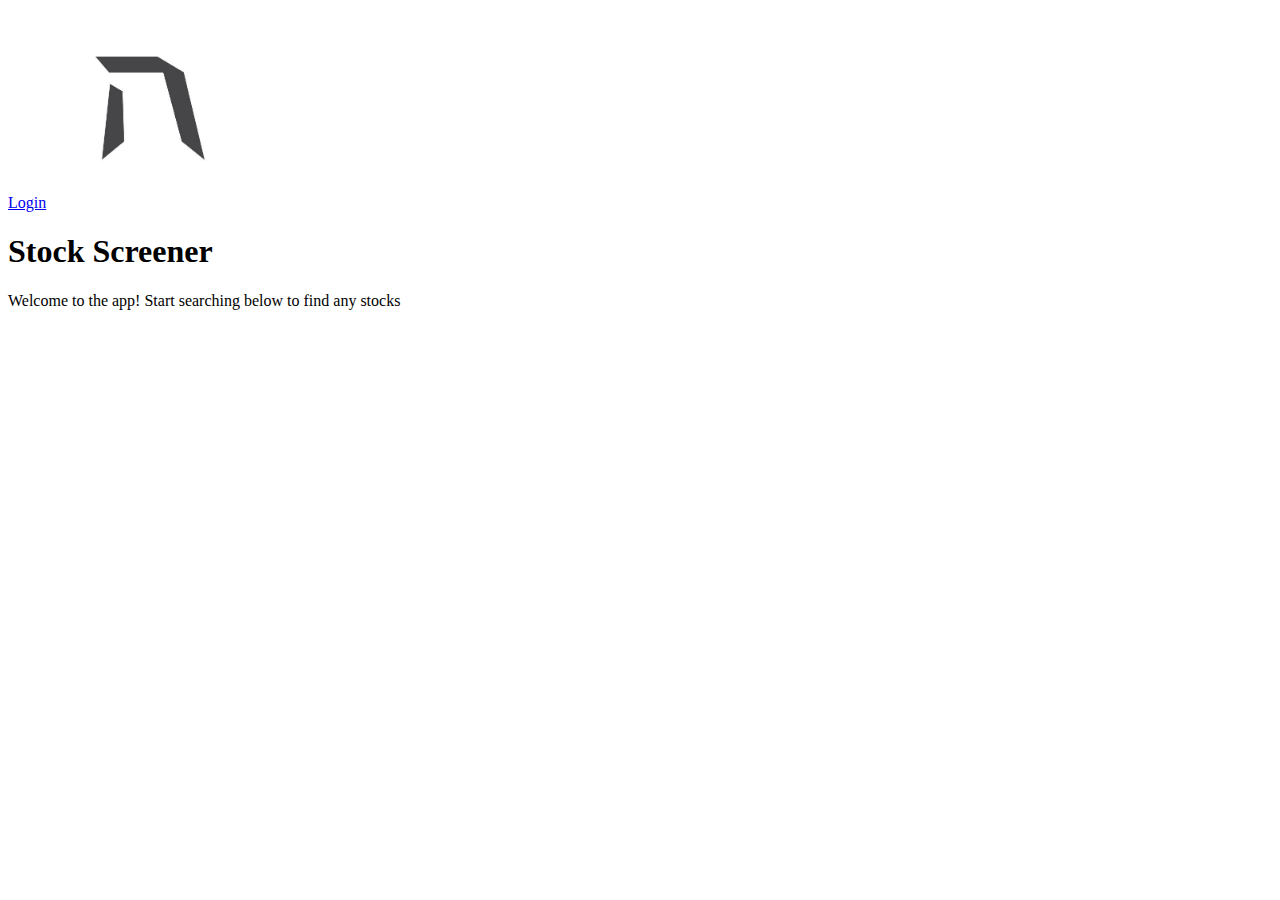
<file: index.html>
<!DOCTYPE HTML>
<html>

<head>
    
</head>

<body>
  <a href="./login.html">Login</a>
  <img src="./assets/logos/Heicoders-Academy-Logo.jpeg" 
  alt="heicoders logo"
  width="200"
  height="200"
  />
  <h1>Stock Screener</h1>
  <p>Welcome to the app! Start searching below to find any stocks</p>
</body>

</html>
</file>
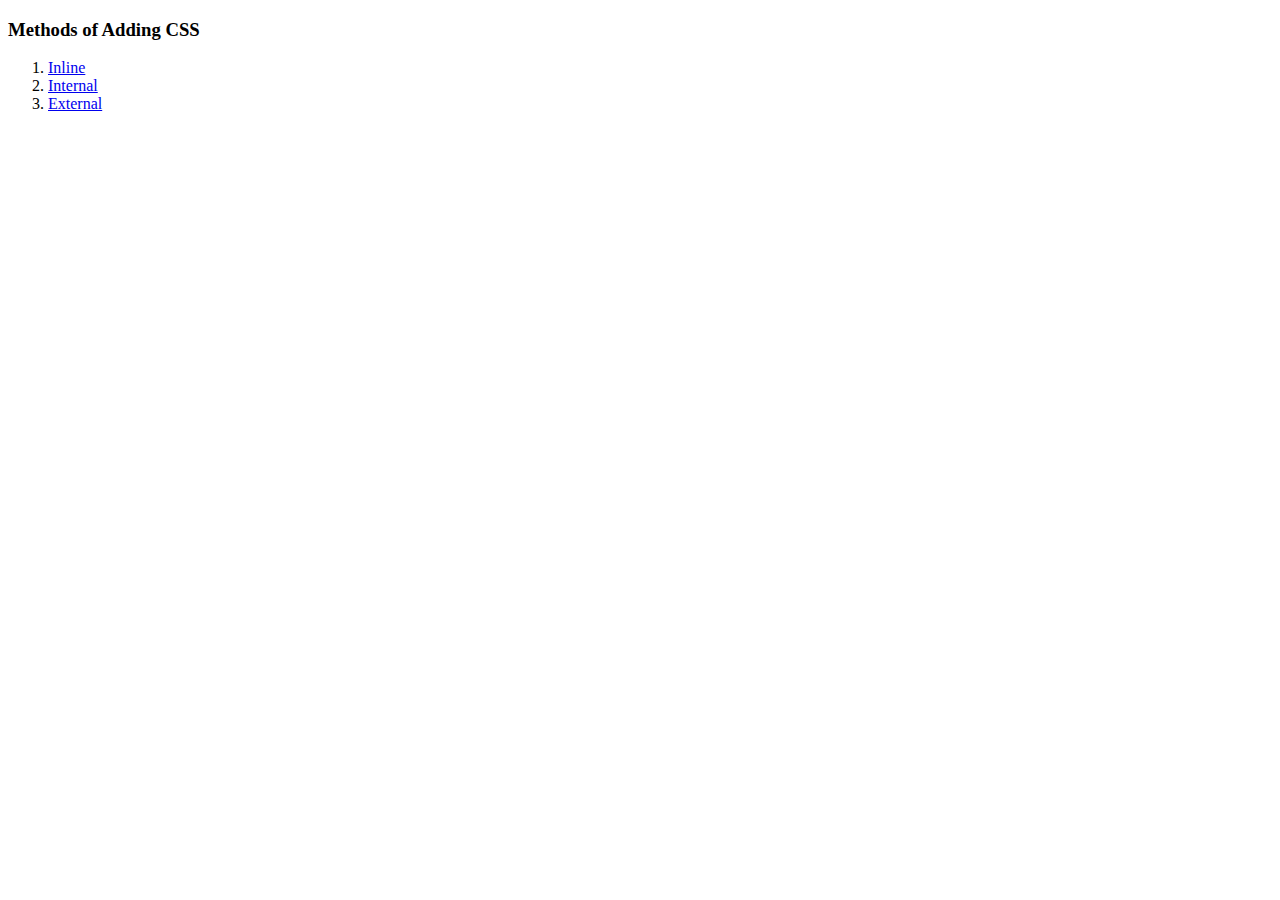
<file: exercise1/index.html>
<!DOCTYPE html>
<html>

<head>
  <title>Adding CSS</title>
</head>

<body>
  <h3>Methods of Adding CSS</h3>
  <ol>
    <li>
        <a href="./inline.html">Inline</a>
    </li>
    <li>
      <a href="./internal.html">Internal</a>
    </li>
    <li>
      <a href="./external.html">External</a>
    </li>
  </ol>
</body>

</html>
</file>
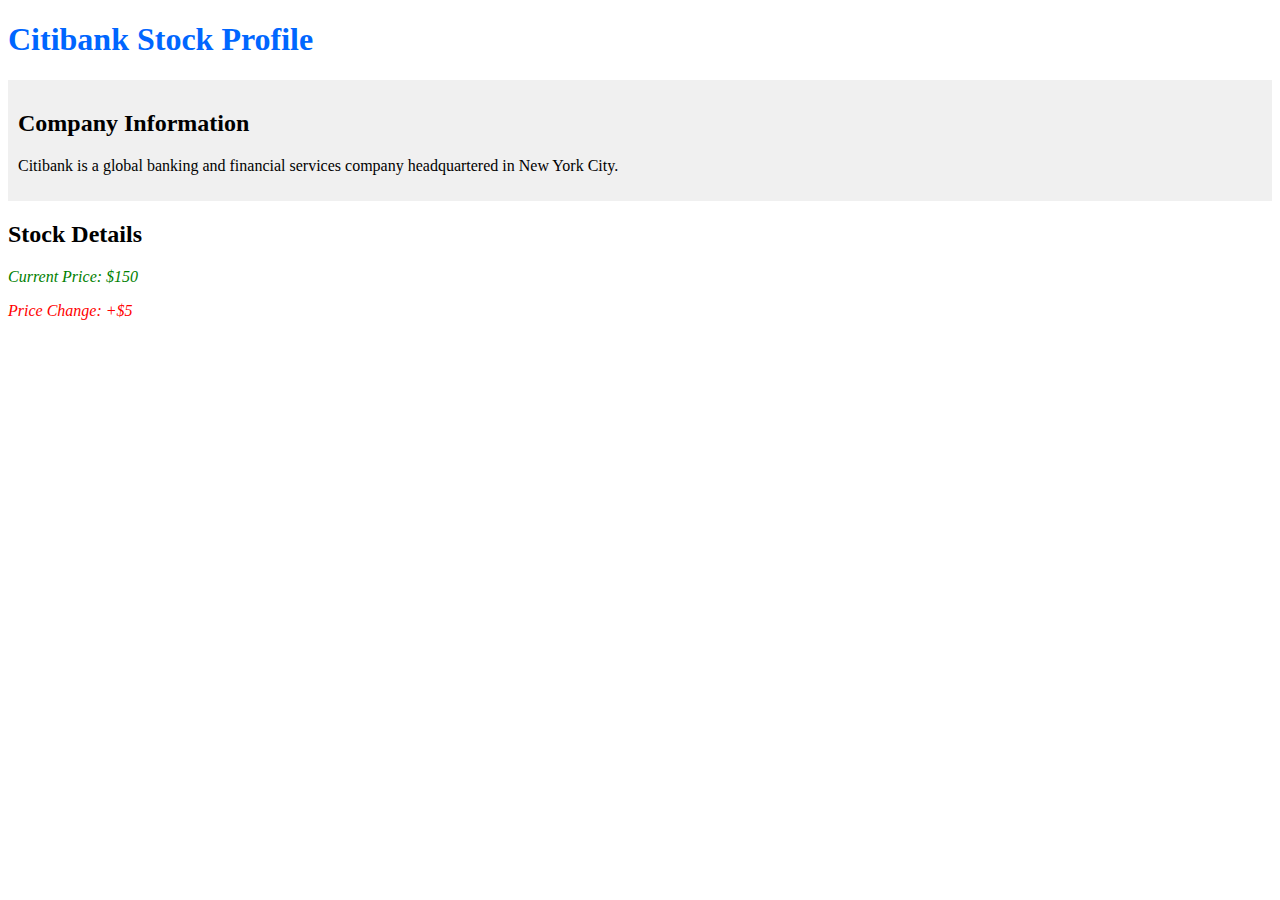
<file: exercise2/index.html>
<!DOCTYPE html>
<html lang="en">

<head>
  <link rel="stylesheet" href="style.css">
</head>

<body>
  <div class="stock-profile">
    <h1>Citibank Stock Profile</h1>
    <div class="company-info">
      <h2>Company Information</h2>
      <p>Citibank is a global banking and financial services company headquartered in New York City.</p>
    </div>
    <div class="stock-details">
      <h2>Stock Details</h2>
      <div class="current-price">
        <p>Current Price: $150</p>
      </div>
      <div class="price-change">
        <p>Price Change: +$5</p>
      </div>
    </div>
  </div>
</body>

</html>
</file>
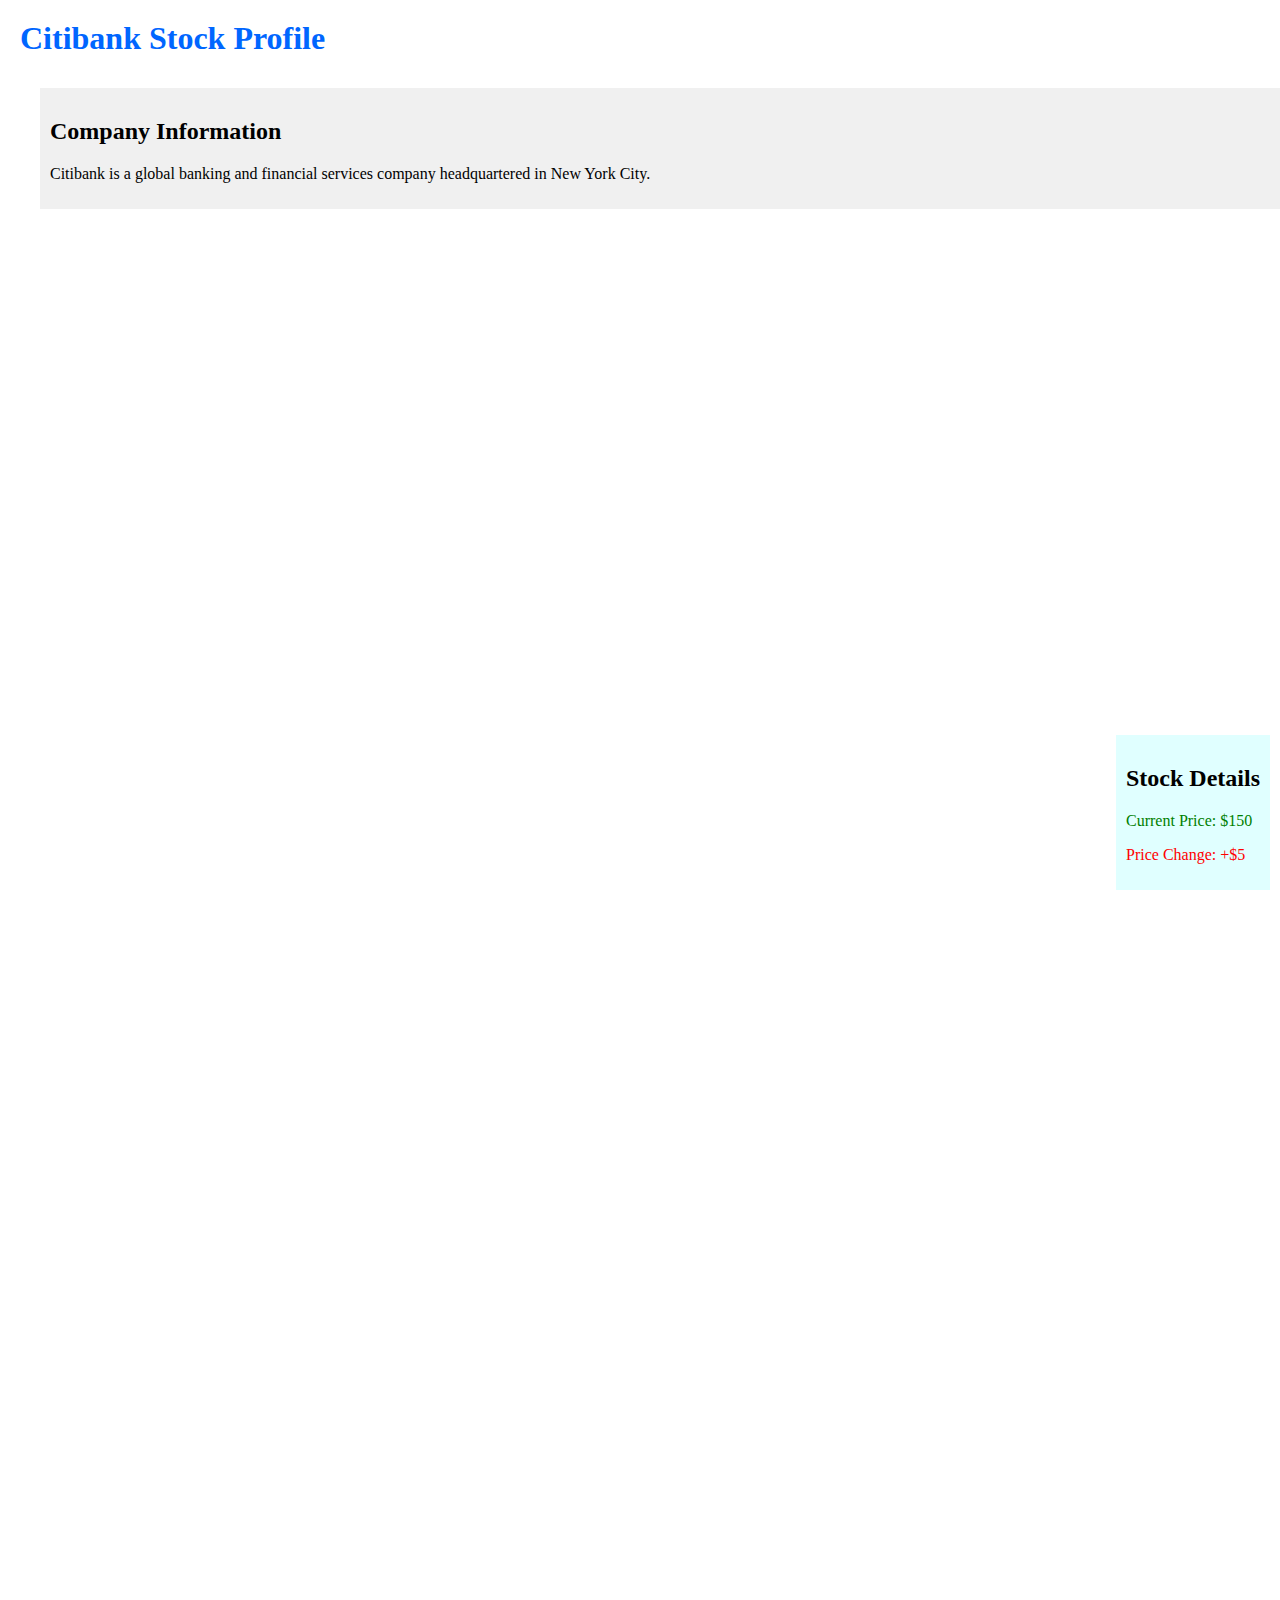
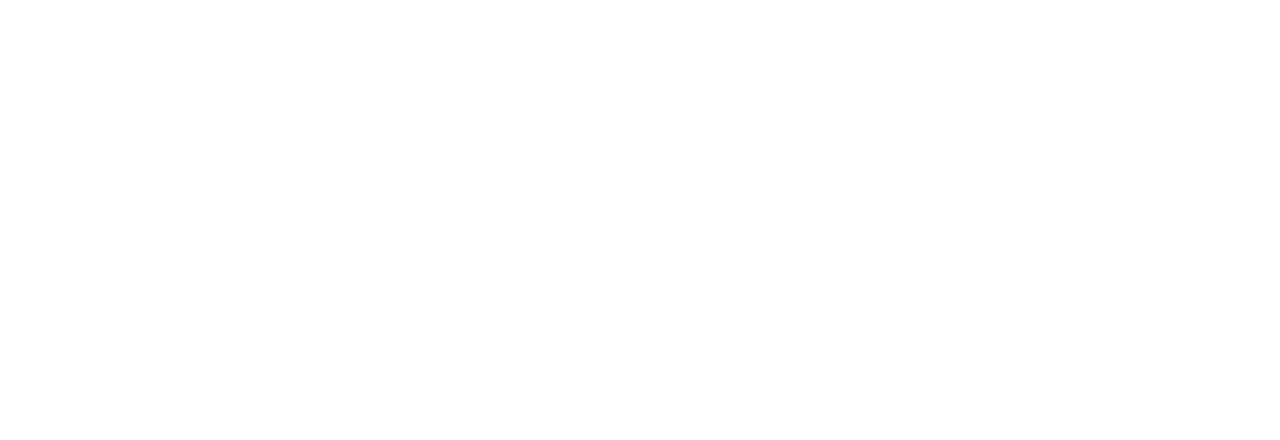
<file: exercise3/index.html>
<html>

<head>
	<link rel="stylesheet" href="./main.css">
</head>

<body>
	<div class="stock-profile">
		<h1>Citibank Stock Profile</h1>
		<div class="company-info">
			<h2>Company Information</h2>
			<p>Citibank is a global banking and financial services company headquartered in New York City.</p>
		</div>
		<div class="stock-details">
			<h2>Stock Details</h2>
			<div class="current-price">
				<p>Current Price: $150</p>
			</div>
			<div class="price-change">
				<p>Price Change: +$5</p>
			</div>
		</div>
	</div>
</body>

</html>
</file>
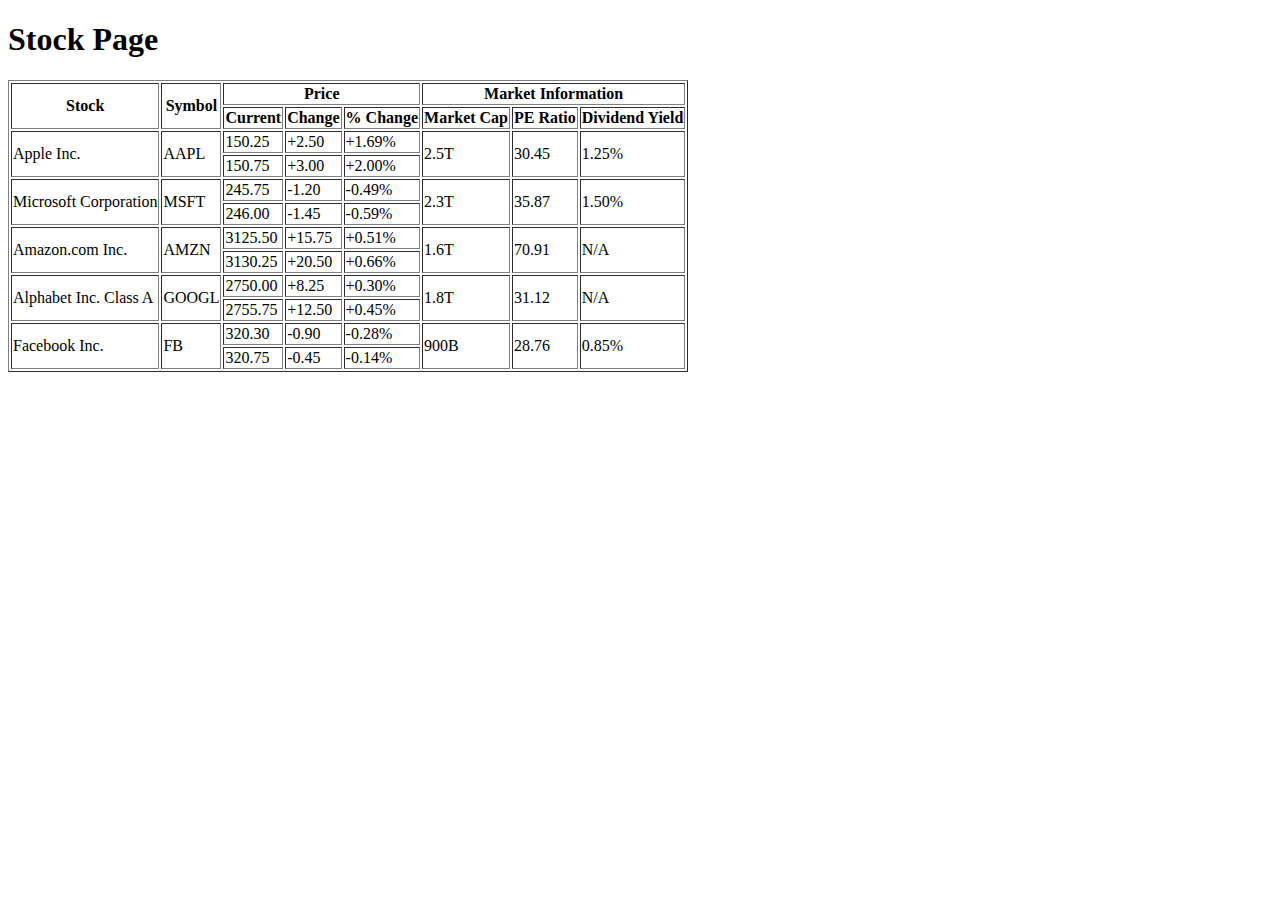
<file: stock.html>
<!DOCTYPE HTML>
<html>

<head>
</head>

<body>
  <h1>Stock Page</h1>
  <table border="1">
    <thead>
      <tr>
        <th rowspan="2">Stock</th>
        <th rowspan="2">Symbol</th>
        <th colspan="3">Price</th>
        <th colspan="3">Market Information</th>
      </tr>
      <tr>
        <th>Current</th>
        <th>Change</th>
        <th>% Change</th>
        <th>Market Cap</th>
        <th>PE Ratio</th>
        <th>Dividend Yield</th>
      </tr>
    </thead>
    <tbody>
      <tr>
        <td rowspan="2">Apple Inc.</td>
        <td rowspan="2">AAPL</td>
        <td>150.25</td>
        <td>+2.50</td>
        <td>+1.69%</td>
        <td rowspan="2">2.5T</td>
        <td rowspan="2">30.45</td>
        <td rowspan="2">1.25%</td>
      </tr>
      <tr>
        <td>150.75</td>
        <td>+3.00</td>
        <td>+2.00%</td>
      </tr>
      <tr>
        <td rowspan="2">Microsoft Corporation</td>
        <td rowspan="2">MSFT</td>
        <td>245.75</td>
        <td>-1.20</td>
        <td>-0.49%</td>
        <td rowspan="2">2.3T</td>
        <td rowspan="2">35.87</td>
        <td rowspan="2">1.50%</td>
      </tr>
      <tr>
        <td>246.00</td>
        <td>-1.45</td>
        <td>-0.59%</td>
      </tr>
      <tr>
        <td rowspan="2">Amazon.com Inc.</td>
        <td rowspan="2">AMZN</td>
        <td>3125.50</td>
        <td>+15.75</td>
        <td>+0.51%</td>
        <td rowspan="2">1.6T</td>
        <td rowspan="2">70.91</td>
        <td rowspan="2">N/A</td>
      </tr>
      <tr>
        <td>3130.25</td>
        <td>+20.50</td>
        <td>+0.66%</td>
      </tr>
      <tr>
        <td rowspan="2">Alphabet Inc. Class A</td>
        <td rowspan="2">GOOGL</td>
        <td>2750.00</td>
        <td>+8.25</td>
        <td>+0.30%</td>
        <td rowspan="2">1.8T</td>
        <td rowspan="2">31.12</td>
        <td rowspan="2">N/A</td>
      </tr>
      <tr>
        <td>2755.75</td>
        <td>+12.50</td>
        <td>+0.45%</td>
      </tr>
      <tr>
        <td rowspan="2">Facebook Inc.</td>
        <td rowspan="2">FB</td>
        <td>320.30</td>
        <td>-0.90</td>
        <td>-0.28%</td>
        <td rowspan="2">900B</td>
        <td rowspan="2">28.76</td>
        <td rowspan="2">0.85%</td>
      </tr>
      <tr>
        <td>320.75</td>
        <td>-0.45</td>
        <td>-0.14%</td>
      </tr>
    </tbody>
  </table>
</body>

</html>
</file>
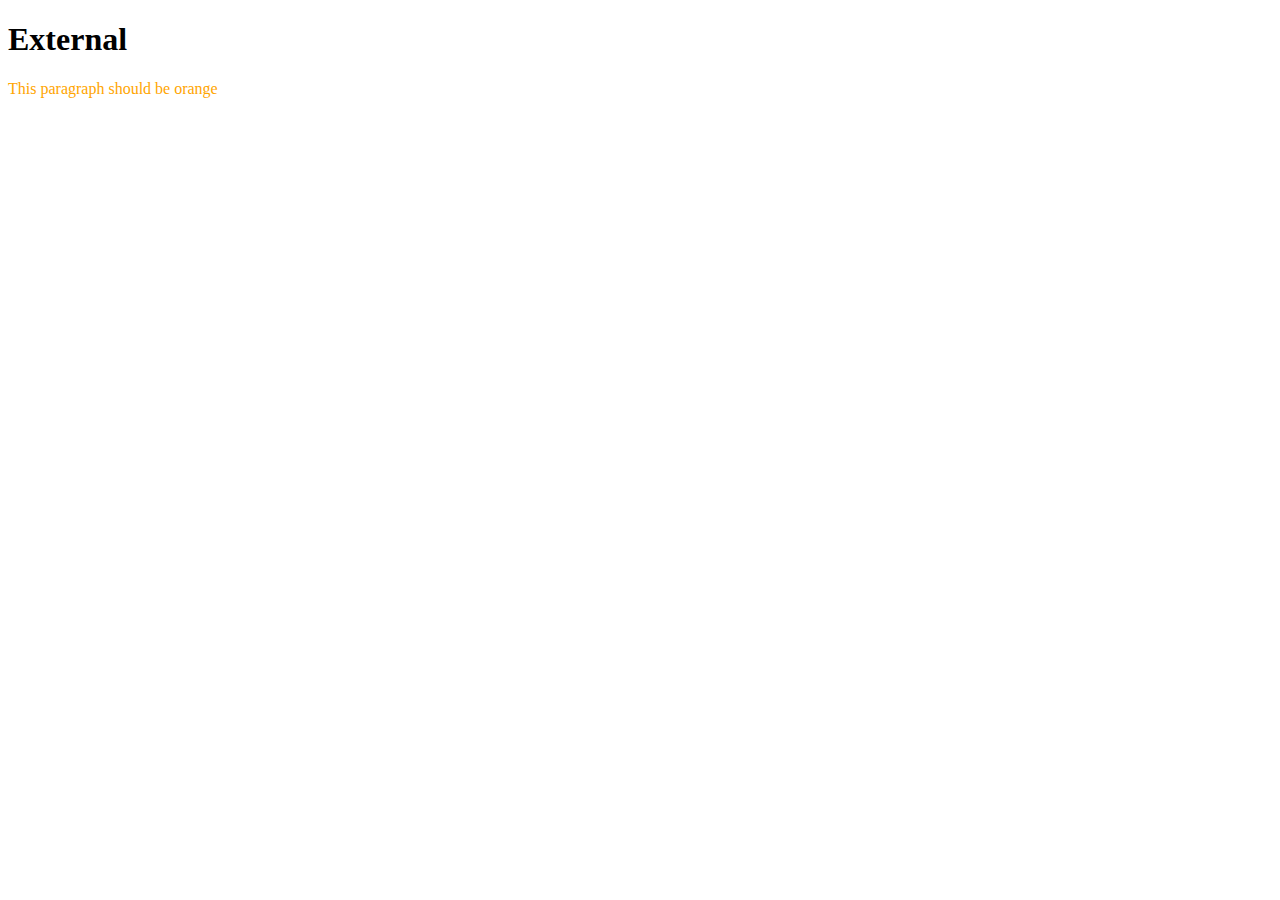
<file: exercise1/external.html>
<!DOCTYPE html>
<html>

<head>
  <title>External</title>
  <link rel="stylesheet" href="style.css" type="text/css"/>
</head>

<body>
    <h1>External</h1>
    <p>This paragraph should be orange</p>
</body>

</html>
</file>
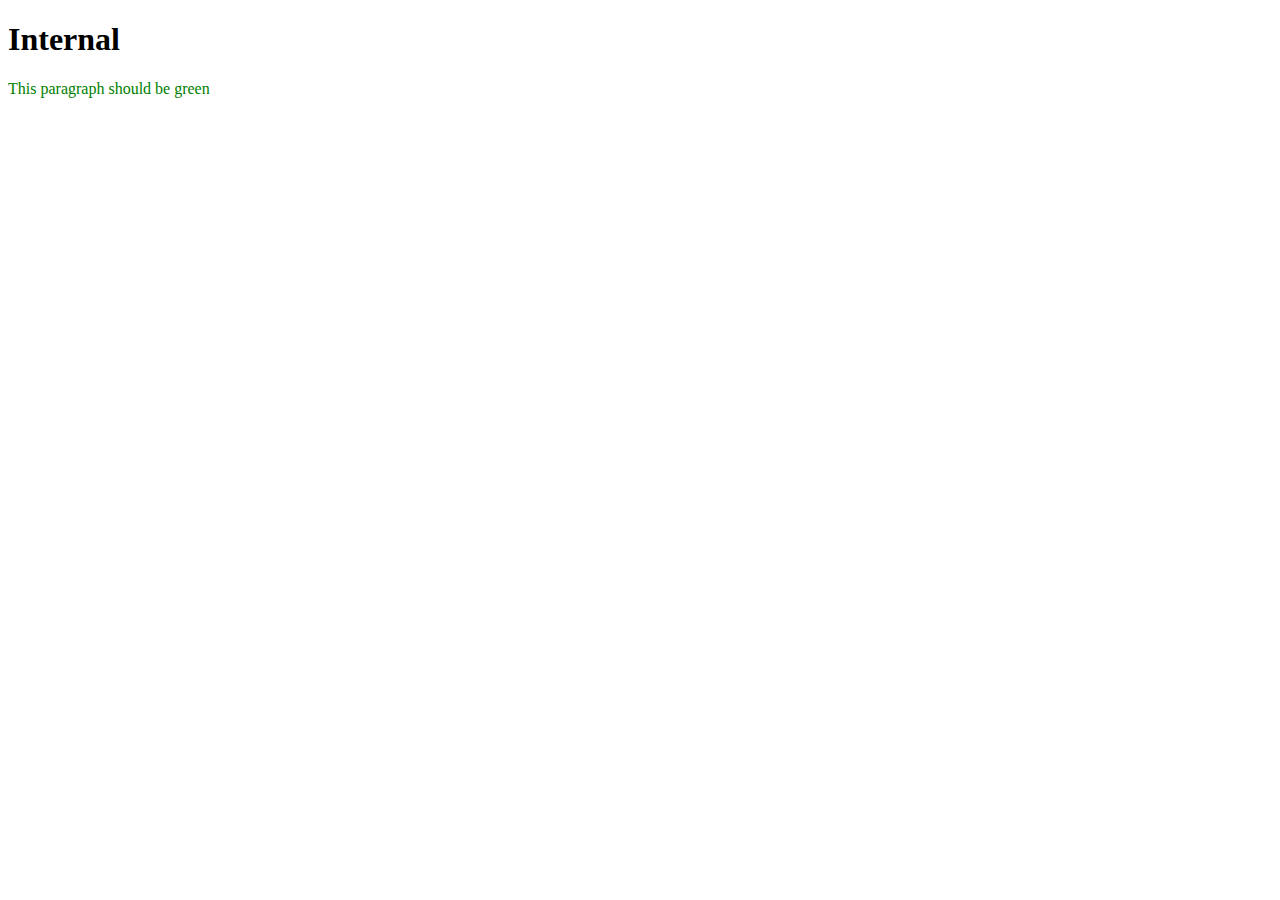
<file: exercise1/internal.html>
<!DOCTYPE html>
<html>

<head>
  <title>Internal</title>
  <style>
    p {
        color: green;
    }
</style>
</head>

<body>
    <h1>Internal</h1>
    <p>This paragraph should be green</p>
</body>

</html>
</file>
<file: exercise2/style.css>
h1 {
  color: #0066ff;
}


.company-info {
  background-color: #f0f0f0;
  padding: 10px;
}


h2 {
  margin-top: 20px;
}


.stock-details div{
  font-style: italic;
}


.stock-details .current-price {
  color: green;
}

.stock-details .price-change{
  color: red;
}
</file>
<file: exercise3/main.css>
h1 {
  color: #0066ff;
}

.company-info {
  background-color: #f0f0f0;
  padding: 10px;
  position: relative;
  left: 20px;
  top: 10px;
}

.stock-details {
  background-color: lightcyan;
  padding: 10px;
  position: fixed;
  bottom: 10px;
  right: 10px;
}

.stock-details .current-price p {
  color: green;
}

.stock-details .price-change p {
  color: red;
  position: sticky;
}

body {
  margin: 0;
  padding: 20px;
  height: 2000px; /* To enable scrolling */
}
</file>
<file: exercise1/style.css>
p {
  color:orange;
}
</file>
